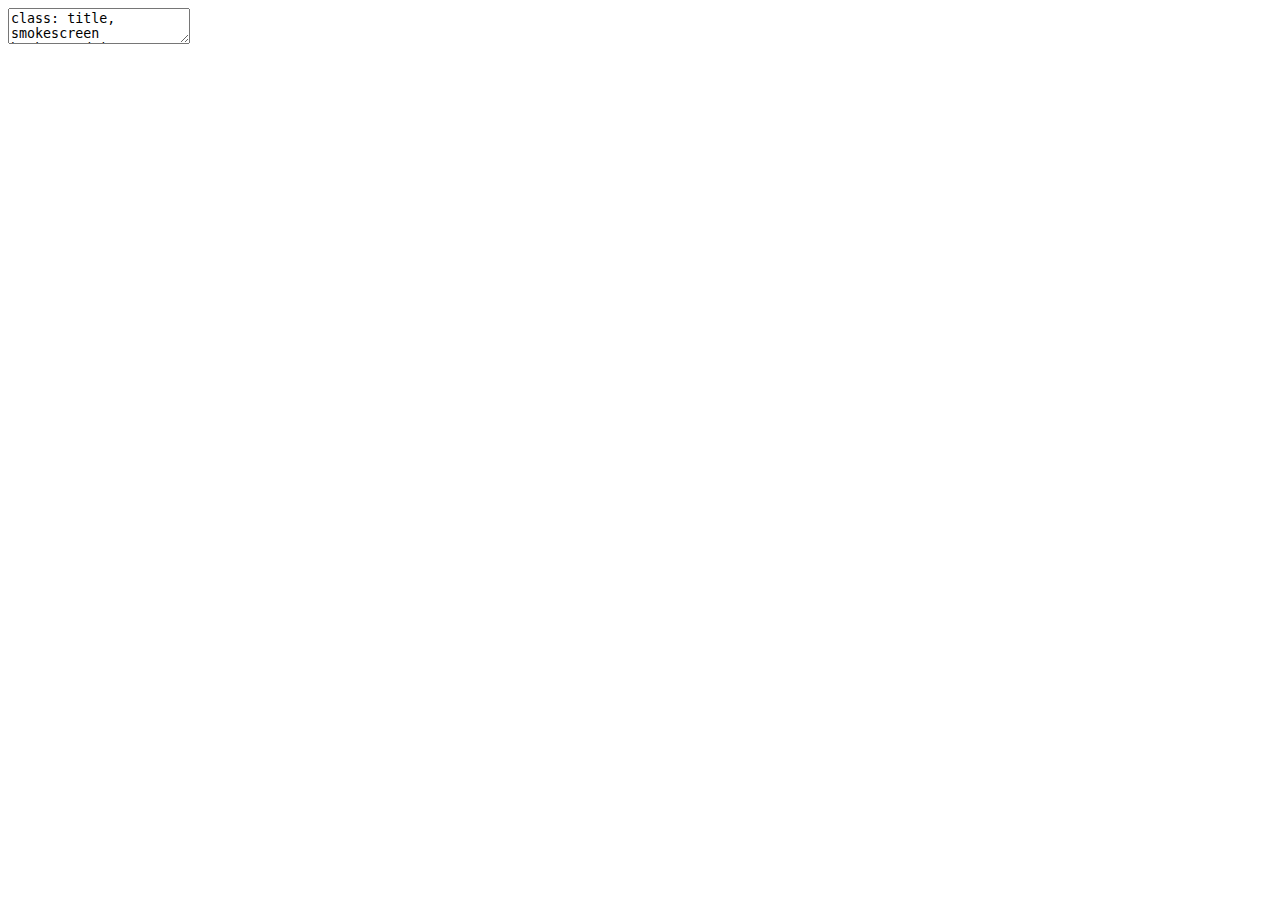
<file: slides/organize/nci-20191212/index.html>
<!doctype html><html lang=en><head><meta charset=utf-8><meta name=viewport content="width=device-width,initial-scale=1"><title>Organizing Data Science Projects</title><link rel=alternate type=application/rss+xml title=RSS href=http://geneticsunderground.com/datascience_presentations/index.xml><link rel=canonical href=http://geneticsunderground.com/datascience_presentations/slides/organize/nci-20191212/><link rel="shortcut icon" type=image/png href=http://geneticsunderground.com/datascience_presentations/apple-touch-icon-precomposed.png><meta name=generator content="Hugo 0.55.6"><meta property=og:title content="Organizing Data Science Projects"><meta property=og:type content=article><meta property=og:image content=http://geneticsunderground.com/slides/organize/nci/cover.jpg><meta property=og:description content><meta property=og:url content=http://geneticsunderground.com/datascience_presentations/slides/organize/nci-20191212/><meta property=og:site_name content="Organizing Data Science Projects"><meta name=twitter:card content=summary_large_image><meta name=twitter:site content=@><link rel=stylesheet type=text/css href=http://geneticsunderground.com/datascience_presentations/css/apron.css></style><link rel=stylesheet type=text/css href=http://geneticsunderground.com/datascience_presentations/css/adirondack.css></style><link rel=stylesheet type=text/css href=http://geneticsunderground.com/datascience_presentations/css/descartes.css></style><link rel=stylesheet type=text/css href=http://geneticsunderground.com/datascience_presentations/css/slides.css></style><style type=text/css>@page{size:1216px 684px;margin:0}</style><link rel=stylesheet href=https://use.fontawesome.com/releases/v5.3.1/css/all.css integrity=sha384-mzrmE5qonljUremFsqc01SB46JvROS7bZs3IO2EmfFsd15uHvIt+Y8vEf7N7fWAU crossorigin=anonymous><link href="https://fonts.googleapis.com/css?family=Quattrocento+Sans:400,400i,700,700i|Quattrocento:400,700|Spectral:400,400i,700,700i&amp;subset=latin-ext" rel=stylesheet><script src=https://cdnjs.cloudflare.com/ajax/libs/jquery/3.3.1/jquery.min.js></script><script src=http://geneticsunderground.com/datascience_presentations/js/story.js></script></head><body class="ma0 bg-white section-slides page-kind-page is-page-true  feature-qrcode"><main role=main><textarea id=source>class: title, smokescreen
background-image: url(https://media.defense.gov/2017/Jun/22/2001767169/-1/-1/0/170519-F-OR423-002.JPG)

# Organizing Data Science Projects

## CBIIT/FNL Workshop -- December 12, 2019

---
class: col-2

# About

## Justin M. Fear

- IRTA Fellow (NIDDK/NIH)
  - &lt;i class=&#34;fas fa-dna&#34;&gt;&lt;/i&gt; Genomics
  - &lt;i class=&#34;fas fa-project-diagram&#34;&gt;&lt;/i&gt; Gene Regulation
  - &lt;img src=&#34;/datascience_presentations/images/drosophila-wt.jpg&#34; width=&#34;4%&#34;/&gt; Drosophila

- Contact:
  - &lt;i class=&#34;fab fa-github&#34;&gt;&lt;/i&gt; [@jfear](https://github.com/jfear)
  - &lt;i class=&#34;fas fa-envelope-open-text&#34;&gt;&lt;/i&gt; justin.fear@nih.gov

.qrcode.db.pa-3.w-90pct.ml-4[]
&lt;http://geneticsunderground.com/talk&gt;

---
class: title, smokescreen
background-image: url(&#34;/datascience_presentations/images/organization.jpg&#34;)

# Why Project Organization &lt;!-- Part 1 --&gt;

---
class: img-right-full, roomy

# Find things quickly

![](https://cdn.pixabay.com/photo/2017/02/13/16/10/scooby-doo-2063042_960_720.png)

- Find the code used to generate result
- Tweak a plot
- Pickup where you left off

.myheader[\&gt; Why Project Organization]

---
class: img-right, roomy

# Share code and results

![](https://i.imgflip.com/1ulazs.jpg)

- Send snippets to collaborator
- Show colleague what you did
- Track tangential analysis

.myheader[\&gt; Why Project Organization]

---
class: img-right, roomy

# Recover from data disasters

![](https://live.staticflickr.com/4017/4529320513_ba3d22388f_z.jpg)

- Oops we swapped sample names
- Forgot to give you these addition 10 samples
- The file we sent you was truncated
- I accidentally deleted your folder on the share drive

.myheader[\&gt; Why Project Organization]

---
class: img-caption, roomy

![](https://miro.medium.com/max/1838/1*ACoKY0p7DSt4FGcZNjkP2Q.jpeg)

# Reproducible Research

.myheader[\&gt; Why Project Organization]

---
class: title, smokescreen
background-image: url(https://summary.org/wp-content/uploads/2018/12/Messy02.jpeg)

# Don&#39;t Do This &lt;!-- Part 2 --&gt;

## How to make a mess

---
class: col-2

# Poor uses of file names

## Version Control

&lt;pre&gt;&lt;code class=&#34;Shell&#34;&gt;
├── deg_lmm_v1.sh
├── deg_lmm_v2.sh
├── deg_lmm_final.sh
&lt;mark class=&#34;highlight&#34;&gt;├── deg_jmf_final_v2.sh&lt;/mark&gt;
&lt;/code&gt;&lt;/pre&gt;

- If you name something final, you will always have another version.

## Workflow

&lt;pre&gt;&lt;code class=&#34;Shell&#34;&gt;
├── deg_step1_jmf_v1.sh
├── deg_step2_jmf_v1.sh
&lt;mark class=&#34;highlight&#34;&gt;├── deg_step2a_jmf_v1.sh&lt;/mark&gt;
├── deg_step3_jmf_v1.sh
&lt;/code&gt;&lt;/pre&gt;

- Adding or re-ordering steps is confusing at best.

.absolute.center.w-6-12th.pa-1.l-3-12th.b-1.ba.bw-3.br-4.bg-white-60pct[
Make file names descriptive and concise.
]

.myheader[\&gt; Don&#39;t do this]

---
class: img-right-full, compact

# Poor uses of folders

![](/datascience_presentations/images/lots_o_files.png)

## One folder to rule them all

- Hard to browse ≥ 30 files
- Search requires you to know what you are looking for

## Too many folders

- Lots folder levels are hard to browse too
- Easy to loose files

.w-10-12th.pa-1.ba.bw-3.br-4.bg-white-60pct.fs-90[
Make your own folder hierarchy and stick to it.
]

.myheader[\&gt; Don&#39;t do this]

---
class: col-2, compact

# Poor uses of scripts

## Comment and Uncomment

```bash
# Run first
# wget ...
# export FILE=&#34;./this_file.txt&#34;
# ... 300 more lines of code ...

# Run third
export FILE=&#34;./that_file.yaml&#34;
do_more_stuff()
```

- Doesn&#39;t track what was done
- Generates different results if run in different order

## Copy and Paste

- A script is meant to be run
- Don&#39;t copy and paste from a script

&gt; Beginners often write lots of comments describing each step.
&gt; They the copy and paste from the script onto the command line.

.myheader[\&gt; Don&#39;t do this]

---
class: title, smokescreen
background-image: url(http://www.freestufffinder.com/wp-content/uploads/2018/08/tina-marie-kondo-folding-method.jpg)

# How to get organized &lt;!-- Part 3 --&gt;

---
class: img-right-full, compact

# Master Your Weapons &lt;!-- Part 3a: Tools --&gt;

![](https://p2.piqsels.com/preview/213/564/1010/yoda-lego-legoland-star-wars.jpg)

- Version Control
- Workflow Tools
- Development Environment(s)

---
class: compact

# Version Control System (VCS)

## .center[A.K.A track changes]

![](/datascience_presentations/images/git-branch.png# absolute t-4 r-0)

.absolute.t-3-12th.l-3[

### Popular Tools

- Git
- Mercurial
- VCS
- CVS

### Cloud Storage

- Github
- GitLab
- Bitbucket
]

.absolute.t-3-12th.l-4-12th[

### Data Is Different

- git-lfs
]

.myheader[\&gt; Master Your Weapons]

---
class: img-caption

# Workflow Management

![](/datascience_presentations/images/rnaseq.png)

.absolute.t-1.l-1[Galaxy]
.absolute.t-1.r-1[Snakemake]
.absolute.b-2.l-1[Make]
.absolute.b-2.r-1[Airflow]

.myheader[\&gt; Master Your Weapons]

---
class: compact

# Development Environment

![](/datascience_presentations/images/vscode.png# w-60pct absolute b-1 r-1)

- Syntax Highlighting
- Code Completion
- Refactoring Tools
- Debugging Tools
- Version control
- Containers/Environments
- Remote development ove SSH

## Text Editors

- vim
- emacs
- nano

.myheader[\&gt; Master Your Weapons]

---
class: compact

# Could Development

![](/datascience_presentations/images/gigantum_notebook.png# w-60pct absolute r-2 t-0)
![](/datascience_presentations/images/gigantum.png# w-30pct absolute l-5-12th b-0)

## Examples

- VScode Online
- Azure Notebooks
- Google Colab
- Datalore
- CoCalc
- Binder

## Gigantum

- Jupyter &#43; RStudio in the cloud
- Container based environment
- Automatic Version Control

.myheader[\&gt; Master Your Weapons]

---
class: col-2, compact

# Project Organization

## General best practices

- Folder Structure
- Separate data from scripts
- Use workflow tools to orchestrate
- Split out configuration
- Modularize
- Use a defined style
- Use containers and environments
- Document everything

## Personal preferences

- Folder structure
- Folder names

[Example Project](https://github.com/jfear/example_project)

---

.absolute.l-7-12th.w-40pct[

# 1. Same folder structure and names across projects

## But, don&#39;t be afraid to tweak

]

![](/datascience_presentations/images/example_folder.png# absolute l-0 t-0 h-100pct)

.myheader-right[\&gt; Project Organization]

---
class: compact

# 2. Separate data from code

## .red[Data is NOT stored typically in version control]

.fl.db.w-40pct[

```bash
├── data # original and external
├── lcdb-references # multi-project
├── output # generate output
```

- Improves mobility
- Delineates what you generated
- Allows reuse of common data across projects

.bq-shrink[
&gt; I work on multiple computers.
&gt; I store data in a single location and mount the drive remotely.
&gt; I can do more locally instead of messing with Biowulf.
]

]

.fr.db.w-55pct[

```bash
data # original and external
├── external
│   ├── DroID_DPiM_2018-03-29.txt # website
│   ├── Ferrari_et_al_2006.tsv # paper
│   ├── Ferrari_et_al_2006.readme # paper details
│   ├── FlyBase/ # community
│   └── maria/ # collaborator
├── rnaseq_samples # our data
│   ├── ...
│   └── w1118_LG_m_r4_B_C12.fastq.gz
└── singleCellSeqData # out data
    ├── ...
    └── SV_9_10X_Te/
```

]

.myheader[\&gt; Project Organization]

---
.absolute.l-2.w-30pct[

# 3. Workflow Orchestration

```bash
./example1-wf
├── config
│   ├── config.yaml
│   └── sampletable.tsv
├── scripts/
└── Snakefile
```

]

![](/datascience_presentations/images/snakefile.png# absolute l-40pct t-0 h-100pct)

.myheader[\&gt; Project Organization]

---
class: compact

# 4. Modularize code

```bash
lcdb-wf@56c948d  #submodules
src/    # project level package
├── my_project
│   ├── io.py
│   ├── plotting.py
│   └── stats.py
├── tests/
│   ├── test_io.py
│   └── test_stats.py
└── setup.py
```

![](/datascience_presentations/images/modularize.png# absolute l-50pct t-0 w-50pct)

.myheader[\&gt; Project Organization]

---
class: compact

.absolute.l-2.w-40pct[

# 5. Style guides and linters

- Consistent style improves readability
- Google `my language` and style guide
- Linters catch syntax errors and point out style problems.
  - `pylint   # python`
  - `lintr    # R`

- Fix ugly code with software
  - `black   # python`
  - `styler   # R`
]

.fr.db.w-50pct[

## Fix ugly code the easy way

&lt;pre&gt;&lt;code class=&#34;R&#34; style=&#34;font-size: .9rem&#34;&gt;
for (i in seq(10)) {
for (j in seq(100)) {
if (i == j) {print(TRUE)} else if (i %% j == 0) {
print(&#34;modulo&#34;)
} else {print(FALSE)}}}
&lt;/code&gt;&lt;/pre&gt;

&lt;pre&gt;&lt;code class=&#34;R&#34; style=&#34;font-size: 1rem&#34;&gt;
for (i in seq(10)) {
  for (j in seq(100)) {
    if (i == j) {
      print(TRUE)
    } else if (i %% j == 0) {
      print(&#34;modulo&#34;)
    } else {
      print(FALSE)
    }
  }
}
&lt;/code&gt;&lt;/pre&gt;
]

.myheader[\&gt; Project Organization]

---
class: compact

# 6. Split out configuration for consistency

.absolute.l-2.w-40pct[

```bash
./config   # Project config
    ├── common.yaml
    ├── gene_sets.yaml
    └── colors.yaml

./example1-wf   # Workflow config
    ├── config
    │   ├── config.yaml
    │   └── sampletable.tsv

```

]

.fr.db.w-50pct[

## Project config

Contains info that is needed across the project.

- Project name and github url
- Assembly and Annotation
- alpha level

## Workflow config

Anything you may tweak in the future.

- Various thresholds
- Workflow specific references
- Various Mappings (i.e. file name to title)

]

.myheader[\&gt; Project Organization]

---
class: fit-h1, compact

# 7. Containers and environments (portability and reproducibility)

## .red[One of the hardest problems in data science is managing software.]

.absolute.l-2.w-40pct[

```bash
./environment.yaml  # project env

./envs   # specific tools conda envs
    ├── deseq2.yaml
    ├── scrublet.yaml
    ├── seurat2.yaml
    └── seurat3.yaml
```

]

.fr.db.w-50pct[

## Containers (Docker, Singularity)

- Completely reproducible system
  - Kernel and Software

## Environments (Conda, pipenv)

- Install and manage software versions
- Different versions of software can be installed in different environments

]

.myheader[\&gt; Project Organization]

---
class: title, smokescreen
background-image: url(https://www.mayerdan.com/assets/img/ring-binders.jpg)

# 8., 9., 10. Documentation &lt;!-- Part 4 --&gt;

## What is not documented, stays not documented

---

# What to document (Everything!)

.ul-space[

- How was the data generated
- Record all &#34;experiments&#34;
.red[
- failed attempts
- comparing different methods
]
- Record the reasoning for any decision points
- Clearly describe how to get final results

]

**6 months from now, your future-self will thank you!**

.myheader[\&gt; Project Organization &gt; Documentation]

---

# Where to document (Everywhere!)

- Sample/Resource Table
- README
- Top of scripts
- Function/Class Docstrings
- Code comments (but not too many)
- Literate Programming (i.e. notebooks)
- Project Blog

.myheader[\&gt; Project Organization &gt; Documentation]

---
class: compact

# Sample Table

```bash
./example1-wf
    ├── config
    │   ├── config.yaml
    │   └── sampletable.tsv
```

| samplename | orig_filename         | group | wellID | row | col | num_parts | sex | testis | ovary | fatbody | ercc |
|------------|-----------------------|-------|--------|-----|-----|-----------|-----|--------|-------|---------|------|
| A1_OCP     | ....A1_OCP_1.fastq.gz | OCP   | A1     | A   | 1   | 25        | f   | 0      | 1     | 0       | A    |
| A6_TCP     | ....A6_TCP_2.fastq.gz | TCP   | A6     | A   | 6   | 15        | m   | 1      | 0     | 0       | B    |

Add as much information about your samples.

.myheader[\&gt; Project Organization &gt; Documentation &gt; Where]

---
class: compact

# Top of Scripts

.w-50pct[

- Describe what the script does
- Any major decisions that you made
- Anything to help you remember

]

![](/datascience_presentations/images/script_doc.png# absolute l-6-12th t-0 h-100pct)

.myheader[\&gt; Project Organization &gt; Documentation &gt; Where]

---
class: compact

# Functions and Classes

.fl.db.w-50pct[

- Any function you will call from another script.
- Add type hints if it is confusing what goes in.
- Add examples to clearly show what the function does.

]

![](/datascience_presentations/images/modularize.png# absolute l-6-12th t-0 w-50pct)

.myheader[\&gt; Project Organization &gt; Documentation &gt; Where]

---
class: compact

# Literate Programming

.fl.db.w-50pct[

```bash
./notebook
    ├── 2019-08-01_bulk_deg.Rmd
    └── 2019-08-10_bulk_ma.ipynb

./docs
    ├── cell_number_counts.ipynb
    └── permutation_summary.ipynb
```

- Jupyter Notebooks
- R Notebooks and Rmarkdown

]

![](/datascience_presentations/images/jupyter.png# absolute l-6-12th t-0 w-50pct)

.myheader[\&gt; Project Organization &gt; Documentation &gt; Where]
.footer[https://github.com/markusschanta/awesome-jupyter]

---
class: compact

# Dedicated Project Blog

- Aggregate notebooks
  - `bookdown  # R`
  - `jupyter webbook  # python`
- Static site generators
  - Pelican
  - Nikola
  - jekyll
  - **hugo**

![](/datascience_presentations/images/blog.png# absolute l-6-12th t-0 w-50pct)

.myheader[\&gt; Project Organization &gt; Documentation &gt; Where]

---

# 10 Best Practices &lt;!-- Summary --&gt;

&lt;ol&gt;
&lt;li&gt;Use the same structure and names across projects&lt;/li&gt;
&lt;li&gt;Separate original data, generated data, and scripts&lt;/li&gt;
&lt;li&gt;Use workflows to orchestrate&lt;/li&gt;
&lt;li&gt;Split out configuration for consistency&lt;/li&gt;
&lt;li&gt;Modularize reusable code&lt;/li&gt;
&lt;li&gt;Use a style guide and linters&lt;/li&gt;
&lt;li&gt;Use containers and environments&lt;/li&gt;
&lt;li style=&#34;font-size: 1em;&#34;&gt;Document as you go&lt;/li&gt;
&lt;li style=&#34;font-size: 1.2em;&#34;&gt;Document as you go&lt;/li&gt;
&lt;li style=&#34;font-size: 1.6em; font-weight: bold&#34;&gt;Document as you go!&lt;/li&gt;
&lt;/ol&gt;

---

# Links and Examples

.fl.w-50pct[

## Mine

- [Example Project](https://github.com/jfear/example_project)
- [scRNASeq Project](https://github.com/jfear/larval_gonad)
- [Large Remapping Project](https://github.com/jfear/ncbi_remap)
- [PacBio Project](https://github.com/jfear/dmel_pacbio)

]

.fr.w-50pct[

## Others

- [Cookiecutter Example](https://drivendata.github.io/cookiecutter-data-science/)
- [Summary of Nobel Paper](https://davetang.org/muse/2018/02/09/organising-computational-biology-projects-cookiecutter/)
- [Updated concepts Nobel paper](https://medium.com/outlier-bio-blog/a-quick-guide-to-organizing-data-science-projects-updated-for-2016-4cbb1e6dac71)
- [Short Blog Post](https://towardsdatascience.com/manage-your-data-science-project-structure-in-early-stage-95f91d4d0600)
- [Short Blog Post](https://www.thinkingondata.com/how-to-organize-data-science-projects/)

]
</textarea>
<script type=text/javascript src=http://geneticsunderground.com/datascience_presentations/js/qrcode.js></script><script src=http://geneticsunderground.com/datascience_presentations/js/remark.js></script><script src=http://geneticsunderground.com/datascience_presentations/js/remark-zoom.js></script><script>var slideshow=remark.create({ratio:"16:9",navigation:{scroll:false},countIncrementalSlides:false,slideNumberFormat:'%current%',highlightLanguage:"xaprb",placeholder:"dummy value to end the list without a comma"});$(".remark-slide-content.fit-h1 h1").each(function(i,e){var $e=$(e);var $p=$e.closest('div.remark-slide-container');var needsToggle=!$p.hasClass('remark-visible');if(needsToggle)$p.toggleClass('remark-visible');while(e.scrollHeight>e.clientHeight+1&&$e.css('font-size')!='1px'){$e.css('font-size',(parseInt($e.css('font-size'))-1)+"px");}
if(needsToggle)$p.toggleClass('remark-visible');});$(function(){if($("body.feature-qrcode:not(.feature-noqrcode)").length){if($(".qrcode").length){new QRCode($(".qrcode")[0],{"useSVG":true,"text":window.location.href.replace(/#\d*$/,"")});}}});</script></main></body></html>
</file>
